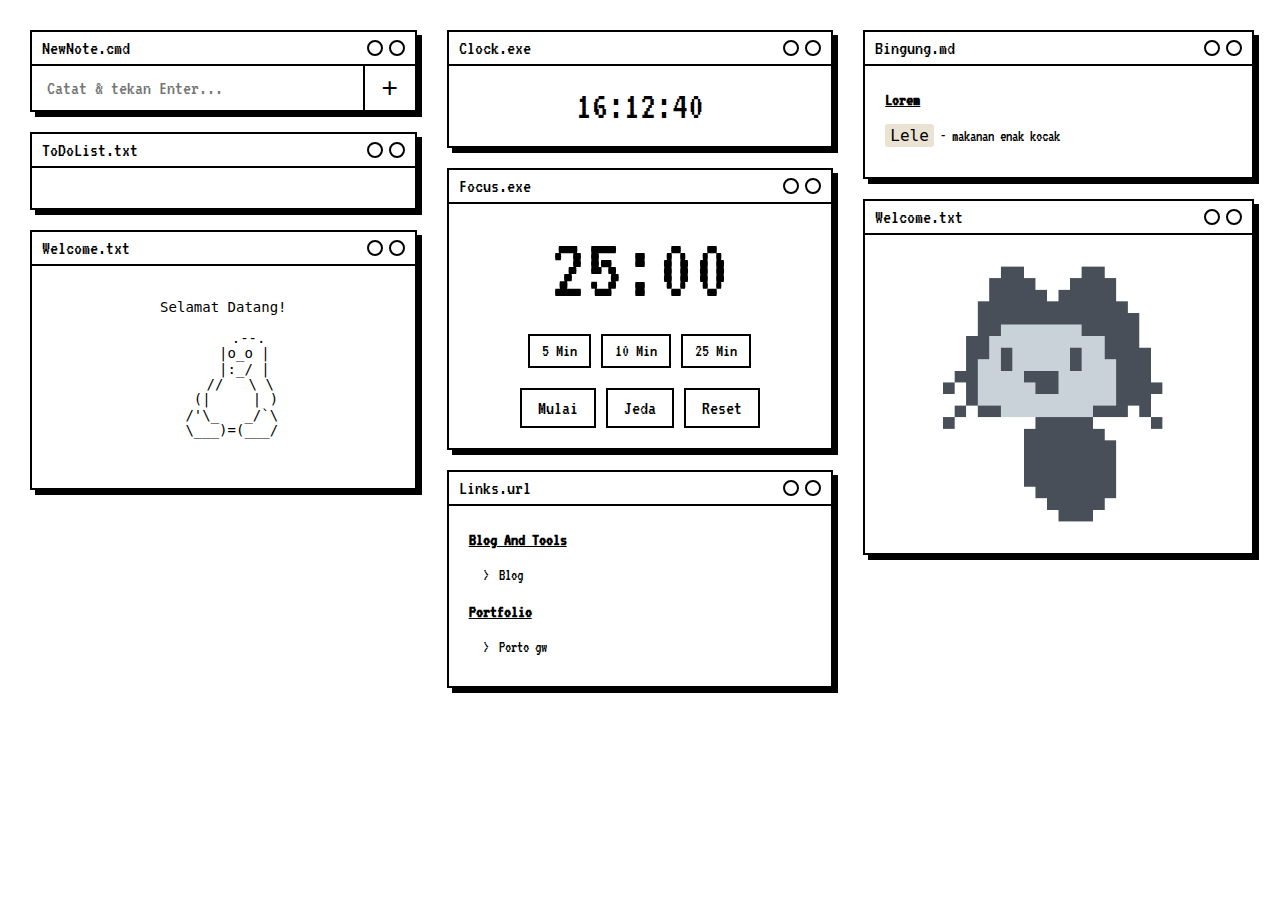
<file: index.html>
<!DOCTYPE html>
<html lang="id">

<head>
    <meta charset="UTF-8">
    <meta name="viewport" content="width=device-width, initial-scale=1.0">
    <title>😎 - New Page</title>
    <link rel="preconnect" href="https://fonts.googleapis.com">
    <link rel="preconnect" href="https://fonts.gstatic.com" crossorigin>
    <link href="https://fonts.googleapis.com/css2?family=VT323&display=swap" rel="stylesheet">
    <link rel="stylesheet" href="style.css">
</head>

<body>
    <div class="main-workspace">
        <!-- Bagian Kiri: To-Do List -->
        <div class="todo-container">
            <!-- Jendela Input Catatan -->
            <div class="input-container">
                <form id="todo-form" class="window">
                    <div class="title-bar">
                        <span>NewNote.cmd</span>
                        <div class="title-bar-controls">
                            <span class="control-btn"></span><span class="control-btn"></span>
                        </div>
                    </div>
                    <div class="window-content form-content">
                        <input type="text" id="todo-content" placeholder="Catat & tekan Enter..." autocomplete="off"
                            required>
                        <button type="submit">+</button>
                    </div>
                </form>
            </div>
            <!-- Daftar Catatan (Dalam satu window) -->
            <div class="todo-list-area window">
                <div class="title-bar">
                    <span>ToDoList.txt</span>
                    <div class="title-bar-controls">
                        <span class="control-btn"></span><span class="control-btn"></span>
                    </div>
                </div>
                <div class="window-content todo-list-content">
                    <ul id="todo-list"></ul>
                </div>
            </div>

            <!-- Jendela 1: Daftar Website -->


            <!-- Jendela 2: Git Cheatsheet -->


            <!-- Jendela 3: Welcome Message -->
            <div class="item-container">
                <div class="window item-window">
                    <div class="title-bar">
                        <span>Welcome.txt</span>
                        <div class="title-bar-controls">
                            <span class="control-btn"></span><span class="control-btn"></span>
                        </div>
                    </div>
                    <div class="window-content note-content">
                        <pre class="ascii-art">
Selamat Datang!

      .--.
     |o_o |
     |:_/ |
    //   \ \
   (|     | )
  /'\_   _/`\
  \___)=(___/
                        </pre>
                    </div>
                </div>
            </div>

        </div>

        <!-- Bagian Kanan: Jam dan Pomodoro -->
        <div class="right-container">
            <!-- Jendela Jam -->
            <div class="clock-container">
                <div class="window clock-window">
                    <div class="title-bar">
                        <span>Clock.exe</span>
                        <div class="title-bar-controls">
                            <span class="control-btn"></span><span class="control-btn"></span>
                        </div>
                    </div>
                    <div class="window-content">
                        <div id="clock">00:00:00</div>
                    </div>
                </div>
            </div>
            <!-- Jendela Pomodoro Timer -->
            <div class="pomodoro-container">
                <div class="window pomodoro-window">
                    <div class="title-bar">
                        <span>Focus.exe</span>
                        <div class="title-bar-controls">
                            <span class="control-btn"></span><span class="control-btn"></span>
                        </div>
                    </div>
                    <div class="window-content">
                        <div id="pomodoro-display">25:00</div>
                        <div class="pomodoro-options">
                            <button id="pomodoro-5min">5 Min</button>
                            <button id="pomodoro-10min">10 Min</button>
                            <button id="pomodoro-25min">25 Min</button>
                        </div>
                        <div class="pomodoro-controls">
                            <button id="pomodoro-start">Mulai</button>
                            <button id="pomodoro-pause">Jeda</button>
                            <button id="pomodoro-reset">Reset</button>
                        </div>
                    </div>
                </div>
            </div>

            <!-- Jendela 4: System Info -->
            <div class="item-container">
                <div class="window item-window">
                    <div class="title-bar">
                        <span>Links.url</span>
                        <div class="title-bar-controls">
                            <span class="control-btn"></span><span class="control-btn"></span>
                        </div>
                    </div>
                    <div class="window-content note-content">
                        <div class="links-list">
                            <h4>Blog And Tools</h4>
                            <ul>
                                <li><a href="https://mini-blog-evandaru.vercel.app/" target="_blank">Blog</a></li>
                            </ul>
                            <h4>Portfolio</h4>
                            <ul>
                                <li><a href="https://fauzanhasyim.my.id" target="_blank">Porto gw</a></li>
                                <!-- <li><a href="https://figma.com" target="_blank">Figma</a></li> -->
                                <!-- <li><a href="https://coolors.co" target="_blank">Coolors</a></li> -->
                            </ul>
                        </div>
                    </div>
                </div>
            </div>

        </div>

        <!-- Jendela 5: git cheatsheet -->
        <div class="right-container">
            <div class="window item-window">
                <div class="title-bar">
                    <span>Bingung.md</span>
                    <div class="title-bar-controls">
                        <span class="control-btn"></span><span class="control-btn"></span>
                    </div>
                </div>
                <div class="window-content note-content">
                    <div class="cheatsheet">
                        <h4>Lorem</h4>
                        <p><code>Lele</code> - makanan enak kocak</p>
                        <!-- <p><code>git clone [url]</code> - Clone repo</p> -->
                        <!-- <h4>Perubahan</h4> -->
                        <!-- <p><code>git add .</code> - Tambah semua file</p> -->
                        <!-- <p><code>git commit -m "pesan"</code></p> -->
                    </div>
                </div>
            </div>
            <!-- Jendela 3: Welcome Message -->
            <div class="window item-window">
                <div class="title-bar">
                    <span>Welcome.txt</span>
                    <div class="title-bar-controls">
                        <span class="control-btn"></span><span class="control-btn"></span>
                    </div>
                </div>
                <div class="window-content note-content">
                    <img src="lele.gif" alt="">
                </div>
            </div>
        </div>
    </div>
    </div>

    <script src="script.js"></script>
</body>

</html>
</file>
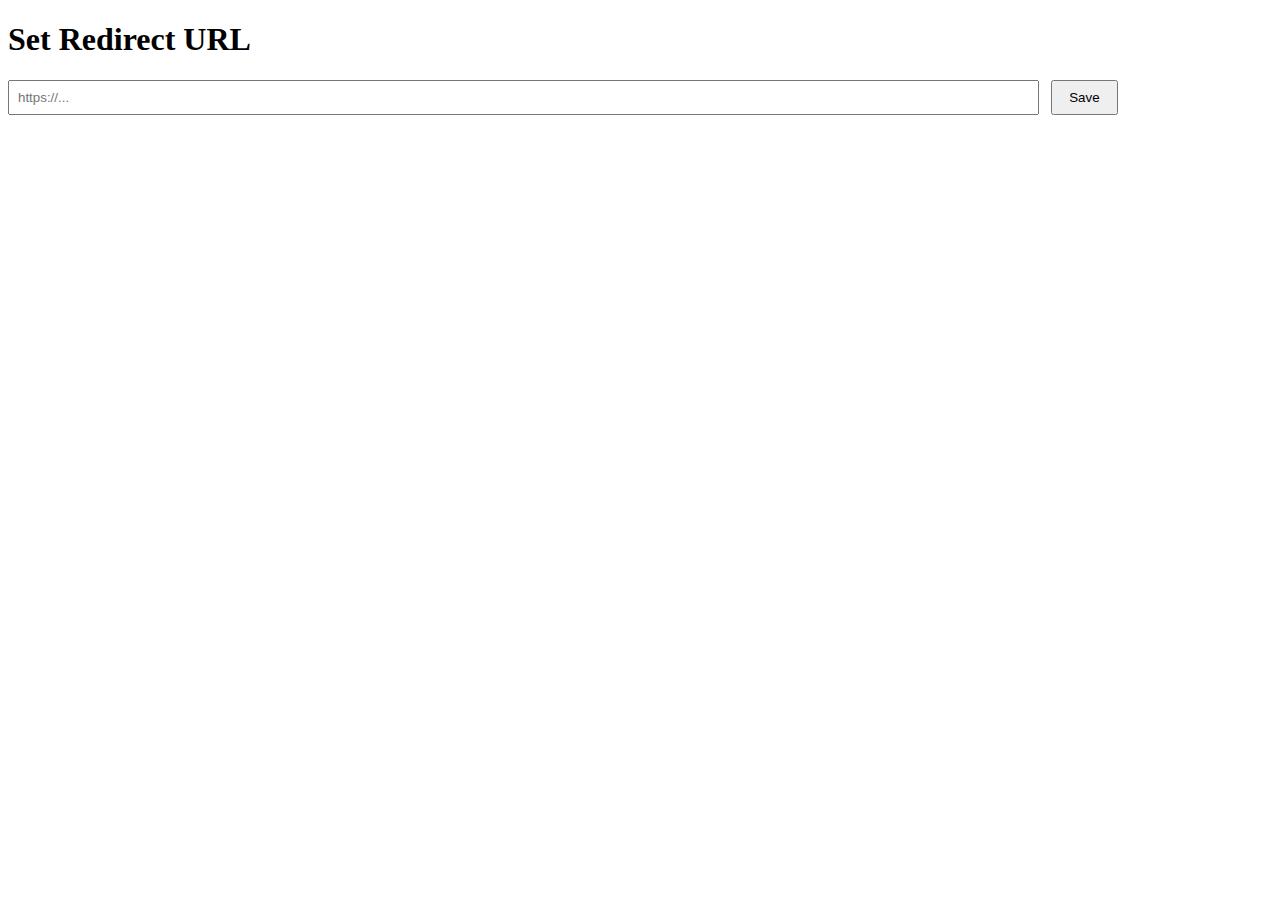
<file: options.html>
<!DOCTYPE html>
<html>

<head>
  <meta charset="utf-8">
  <title>Options - Custom New Tab</title>
</head>

<body>
  <h1>Set Redirect URL</h1>
  <input type="text" id="urlInput" placeholder="https://..." style="width:80%; padding:8px; margin-right:8px;" />
  <button id="saveBtn" style="padding:8px 16px;">Save</button>

  <script src="options.js" defer></script>
</body>

</html>
</file>
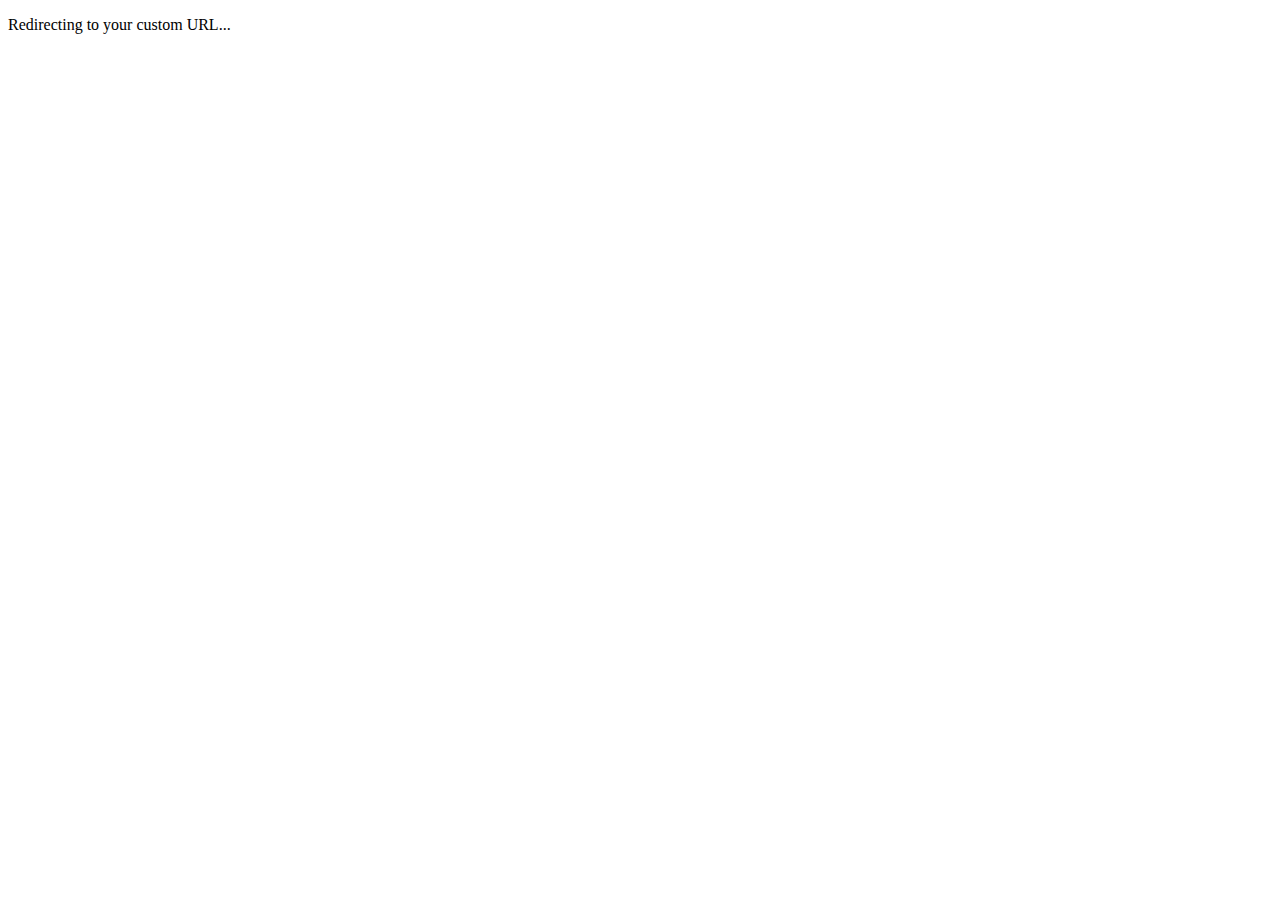
<file: redirect.html>
<!DOCTYPE html>
<html>

<head>
  <meta charset="utf-8">
  <title>Redirecting...</title>
  <script src="redirect.js" defer></script>
</head>

<body>
  <p>Redirecting to your custom URL...</p>
</body>

</html>
</file>
<file: style.css>
:root {
    --bg-color: #FFFFFF;
    --panel-bg: #ffffff;
    --text-color: #000000;
    --border-color: #000000;
    --shadow-color: #000000;
    --done-bg: #EAE3D4;
    --done-opacity: 0.6;
    --font-main: 'VT323', monospace;
}


@media (prefers-color-scheme: dark) {
    :root {
        --bg-color: #1A202C;
        --panel-bg: #2D3748;
        --text-color: #FDF6E3;
        --border-color: #FDF6E3;
        --shadow-color: #1A202C;
        --done-bg: #4A5568;
        --done-opacity: 0.5;
    }
}

body {
    font-family: var(--font-main);
    background-color: var(--bg-color);
    margin: 0;
    font-size: 20px;
    display: flex;
    flex-direction: column;
    min-height: 100vh;
    transition: background-color 0.3s;
    /* background-image: url('bg.gif'); Optional: Add a background image */
    background-size: cover; /* Optional: Cover the entire background */
    background-position: center; /* Optional: Center the background image */
    background-attachment: fixed; /* Optional: Fix the background image */
    background-repeat: no-repeat; /* Optional: Prevent background image from repeating */
}

.main-workspace {
    flex-grow: 1;
    display: grid;
    grid-template-columns: 1fr 1fr 1fr;
    gap: 30px;
    padding: 30px;
}

.todo-container {
    display: flex;
    flex-direction: column;
    gap: 20px;
}

.right-container {
    display: flex;
    flex-direction: column;
    gap: 20px;
}

.todo-list-area {
    display: flex;
    flex-direction: column;
    max-height: 60vh;
    /* overflow-y: auto; is now on child */
}

.todo-list-content {
    flex-grow: 1;
    overflow-y: auto;
    padding: 10px 20px;
}

.window {
    background-color: var(--panel-bg);
    border: 2px solid var(--border-color);
    box-shadow: 5px 5px 0px var(--shadow-color);
    transition: background-color 0.3s, border-color 0.3s, box-shadow 0.3s;
}

.title-bar {
    display: flex;
    justify-content: space-between;
    align-items: center;
    padding: 6px 10px;
    border-bottom: 2px solid var(--border-color);
    color: var(--text-color);
    transition: border-color 0.3s, color 0.3s;
}

.title-bar-controls {
    display: flex;
    gap: 6px;
}

.control-btn {
    width: 12px;
    height: 12px;
    border: 2px solid var(--border-color);
    border-radius: 50%;
    transition: border-color 0.3s;
}

.window-content {
    padding: 20px;
    color: var(--text-color);
    /* Menambahkan color default untuk konten jendela */
}

.clock-container {
    display: flex;
    justify-content: center;
}

#clock {
    font-size: 40px;
    text-align: center;
    color: var(--text-color);
    transition: color 0.3s;
}

.clock-window {
    width: 100%;
}

.input-container {
    display: flex;
    justify-content: center;
}

#todo-form {
    width: 100%;
}

.form-content {
    padding: 0;
    display: flex;
}

#todo-content {
    flex-grow: 1;
    padding: 12px 15px;
    font-size: 20px;
    font-family: var(--font-main);
    border: none;
    border-right: 2px solid var(--border-color);
    background-color: transparent;
    color: var(--text-color);
    outline: none;
    transition: border-color 0.3s, color 0.3s;
}

#todo-form button {
    flex-shrink: 0;
    width: 50px;
    font-size: 28px;
    background-color: transparent;
    border: none;
    cursor: pointer;
    color: var(--text-color);
    transition: color 0.3s;
}

.pomodoro-container {
    display: flex;
    justify-content: center;
}

.pomodoro-window {
    width: 100%;
}

#pomodoro-display {
    font-size: 90px;
    text-align: center;
    margin-bottom: 20px;
    color: var(--text-color);
    transition: color 0.3s;
}

.pomodoro-options {
    display: flex;
    gap: 10px;
    justify-content: center;
    margin-bottom: 20px;
}

.pomodoro-options button {
    font-family: var(--font-main);
    font-size: 18px;
    padding: 6px 12px;
    background-color: var(--panel-bg);
    border: 2px solid var(--border-color);
    color: var(--text-color);
    cursor: pointer;
    transition: all 0.3s;
}

.pomodoro-options button:active {
    background-color: var(--done-bg);
}

.pomodoro-controls {
    display: flex;
    gap: 10px;
    justify-content: center;
}

.pomodoro-controls button {
    font-family: var(--font-main);
    font-size: 20px;
    padding: 8px 16px;
    background-color: var(--panel-bg);
    border: 2px solid var(--border-color);
    color: var(--text-color);
    cursor: pointer;
    transition: all 0.3s;
}

.pomodoro-controls button:active {
    background-color: var(--done-bg);
}

#todo-list {
    list-style-type: none;
    padding: 0;
    margin: 0;
}

.todo-item {
    display: flex;
    justify-content: space-between;
    align-items: center;
    padding: 6px 0;
    border-bottom: 2px dotted rgba(0, 0, 0, 0.3);
    cursor: pointer;
    transition: all 0.3s;
}

.todo-item:last-child {
    border-bottom: none;
}

.todo-item p {
    font-size: 18px;
    line-height: 1.3;
    word-break: break-word;
    color: var(--text-color);
    transition: color 0.3s, opacity 0.3s;
    margin: 0;
    padding-right: 10px;
}

.delete-btn {
    background: none;
    border: none;
    font-size: 24px;
    cursor: pointer;
    padding: 0 5px;
    opacity: 0.7;
    color: var(--text-color);
    transition: opacity 0.2s, color 0.3s;
    flex-shrink: 0;
}

.delete-btn:hover {
    opacity: 1;
}

.todo-item.done p {
    text-decoration: line-through;
    opacity: var(--done-opacity);
}

@media (max-width: 900px) {
    .main-workspace {
        grid-template-columns: 1fr;
        gap: 20px;
    }

    .todo-container,
    .right-container {
        gap: 15px;
    }

    .todo-list-area {
        max-height: none;
    }
}

.item-container {
    display: flex;
    justify-content: center;
}

.item-window {
    width: 100%;
}

/* --- Styling untuk Panel Info Tambahan --- */
.note-content {
    font-size: 16px;
    line-height: 1.6;
}

.links-list ul {
    list-style-type: '>';
    padding-left: 20px;
    margin: 0;
}

.links-list li {
    padding-left: 10px;
    margin-bottom: 5px;
}

.links-list a {
    color: var(--text-color);
    text-decoration: none;
}

.links-list a:hover {
    text-decoration: underline;
}

.links-list h4 {
    margin-top: 10px;
    margin-bottom: 8px;
    text-decoration: underline;
    font-size: 18px;
}

.links-list h4:first-child {
    margin-top: 0;
}

.cheatsheet h4 {
    margin-top: 10px;
    margin-bottom: 8px;
    text-decoration: underline;
    font-size: 18px;
}

.cheatsheet h4:first-child {
    margin-top: 0;
}

.cheatsheet code {
    background-color: var(--done-bg);
    padding: 2px 5px;
    border-radius: 3px;
}

.cheatsheet p {
    margin: 0 0 8px 0;
}

.sys-info p {
    margin: 0 0 8px 0;
}

.sys-info span {
    font-weight: bold;
}

.shortcuts-list {
    list-style-type: none;
    padding: 0;
    margin: 0;
}

.shortcuts-list li {
    margin-bottom: 10px;
    display: flex;
    align-items: center;
}

.shortcuts-list .key {
    border: 2px solid var(--border-color);
    padding: 2px 8px;
    margin-right: 10px;
    display: inline-block;
    min-width: 60px;
    text-align: center;
    background-color: var(--done-bg);
}

.ascii-art {
    white-space: pre;
    font-size: 14px;
    text-align: center;
    line-height: 1.1;
}

img{
    max-width: 80%;
    height: auto;
    display: block;
    margin: 0 auto;

}
</file>
